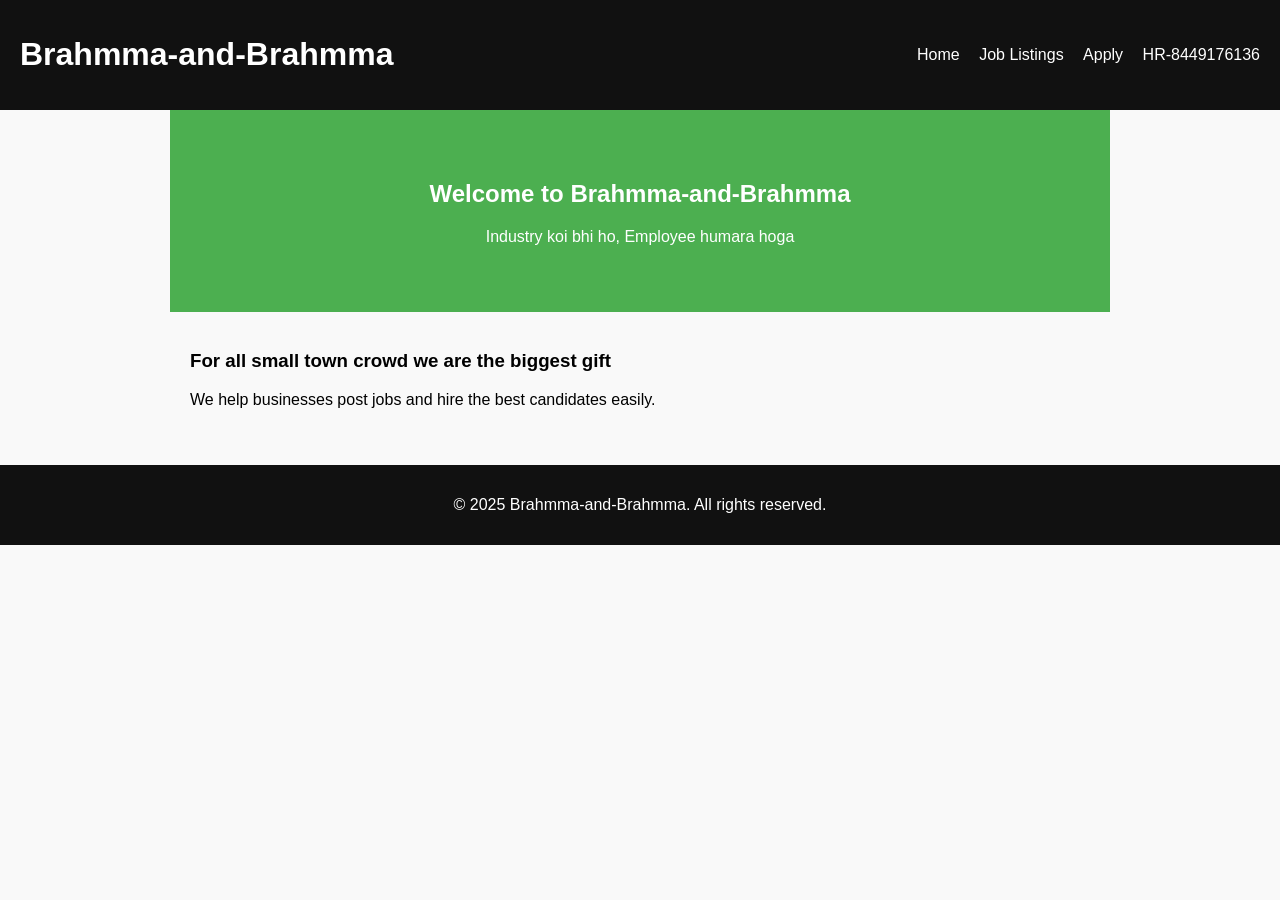
<file: index.html>
<!DOCTYPE html>
<html lang="en">
<head>
<meta charset="UTF-8">
<meta name="viewport" content="width=device-width, initial-scale=1.0">
<title>Job Portal - Brahmma-and-BrahmmA</title>
<link rel="stylesheet" href="style.css">
</head>
<body>
<header>
  <h1>Brahmma-and-Brahmma</h1>
  <nav>
    <a href="index.html">Home</a>
    <a href="jobs.html">Job Listings</a>
    <a href="apply.html">Apply</a>
    <a href="contact.html">HR-8449176136</a>
  </nav>
</header>

<section class="hero">
  <h2>Welcome to Brahmma-and-Brahmma</h2>
  <p>Industry koi bhi ho, Employee humara hoga</p>
</section>

<section class="about">
  <h3>For all small town crowd we are the biggest gift</h3>
  <p>We help businesses post jobs and hire the best candidates easily.</p>
</section>

<footer>
  <p>&copy; 2025 Brahmma-and-Brahmma. All rights reserved.</p>
</footer>
</body>
</html>
</file>
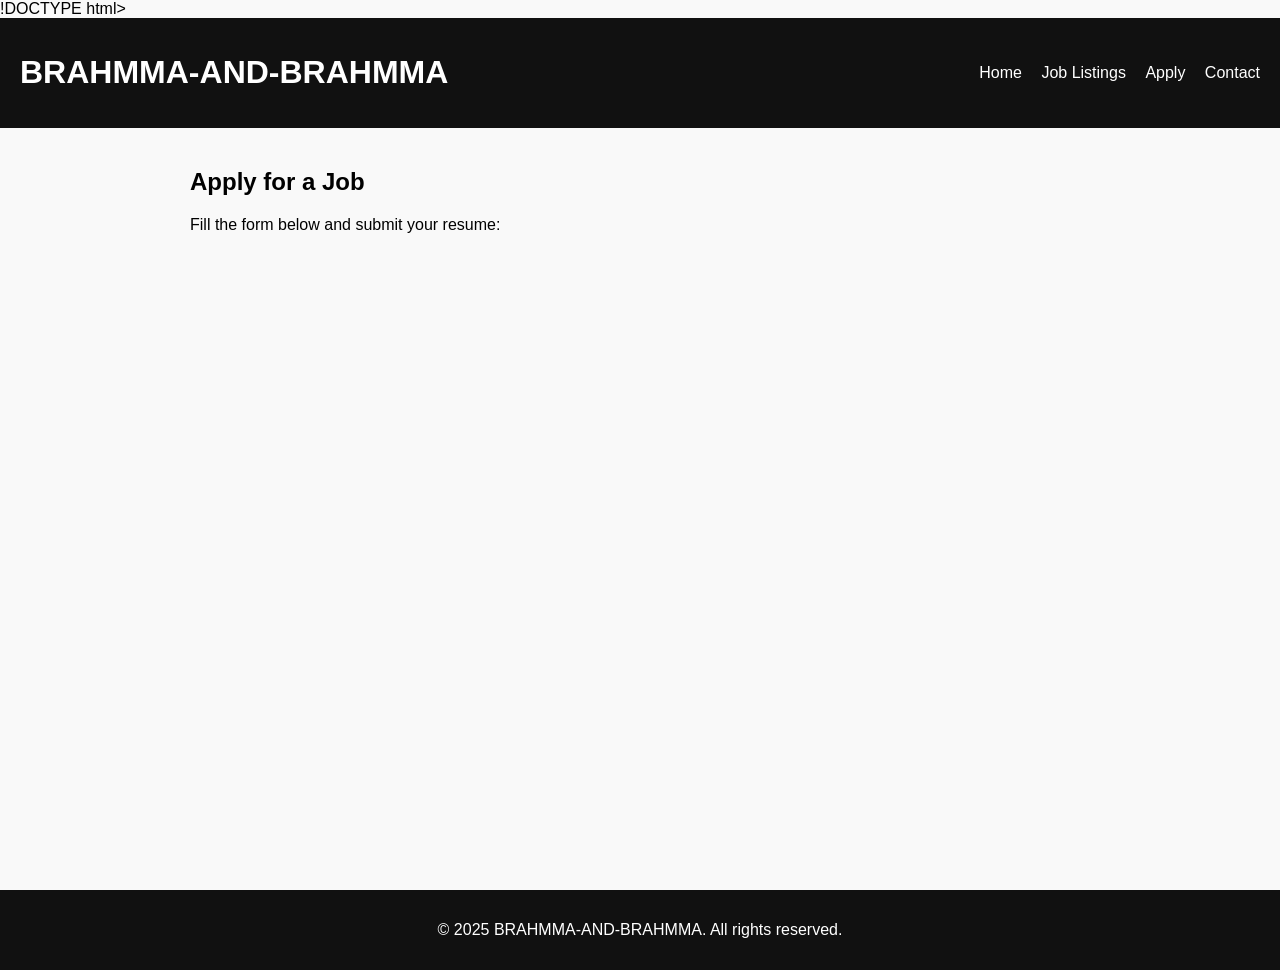
<file: apply.html>
!DOCTYPE html>
<html lang="en">
<head>
<meta charset="UTF-8">
<meta name="viewport" content="width=device-width, initial-scale=1.0">
<title>Apply -BRAHMMA-AND-BRAHMMA</title>
<link rel="stylesheet" href="style.css">
</head>
<body>
<header>
  <h1>BRAHMMA-AND-BRAHMMA</h1>
  <nav>
    <a href="index.html">Home</a>
    <a href="jobs.html">Job Listings</a>
    <a href="apply.html">Apply</a>
    <a href="contact.html">Contact</a>
  </nav>
</header>

<section class="apply-form">
  <h2>Apply for a Job</h2>
  <p>Fill the form below and submit your resume:</p>
  <!-- Replace YOUR_GOOGLE_FORM_URL with actual Google Form link -->
  <iframe src="https://docs.google.com/forms/d/e/1FAIpQLSeqbpx_HUTSSwKZ7dIfkHvcG_12F2yODnmoaE5srKHlaeZ4JQ/viewform?usp=sharing&ouid=113448237647261487691L" width="100%" height="600" frameborder="0" marginheight="0" marginwidth="0">Loading…</iframe>
</section>

<footer>
  <p>&copy; 2025 BRAHMMA-AND-BRAHMMA. All rights reserved.</p>
</footer>
</body>
</html>
</file>
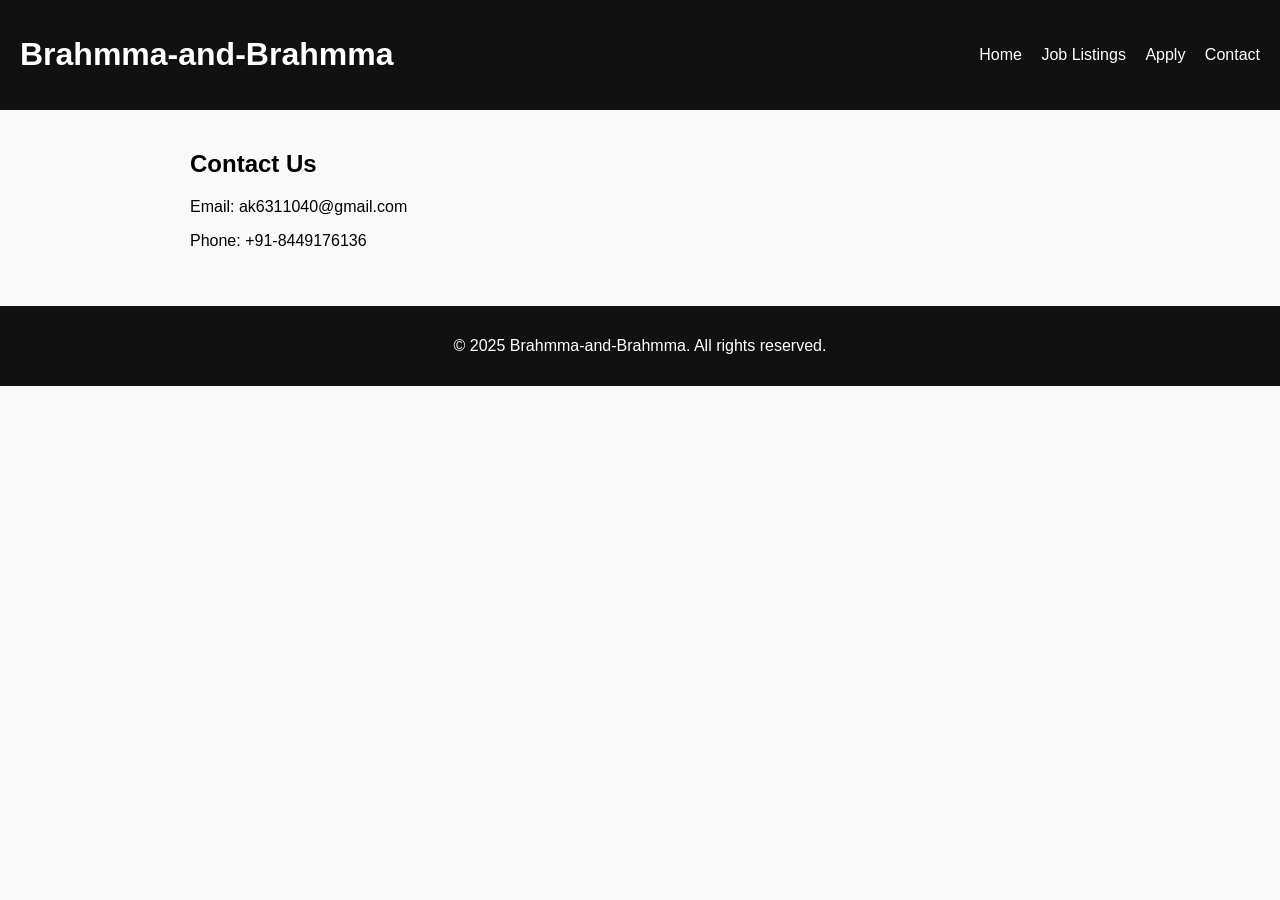
<file: contact.html>
<!DOCTYPE html>
<html lang="en">
<head>
<meta charset="UTF-8">
<meta name="viewport" content="width=device-width, initial-scale=1.0">
<title>8449176136 - Brahmma-and-Brahmma</title>
<link rel="stylesheet" href="style.css">
</head>
<body>
<header>
  <h1>Brahmma-and-Brahmma</h1>
  <nav>
    <a href="index.html">Home</a>
    <a href="jobs.html">Job Listings</a>
    <a href="apply.html">Apply</a>
    <a href="contact.html">Contact</a>
  </nav>
</header>

<section class="contact">
  <h2>Contact Us</h2>
  <p>Email: ak6311040@gmail.com</p>
  <p>Phone: +91-8449176136</p>
</section>

<footer>
  <p>&copy; 2025 Brahmma-and-Brahmma. All rights reserved.</p>
</footer>
</body>
</html>
</file>
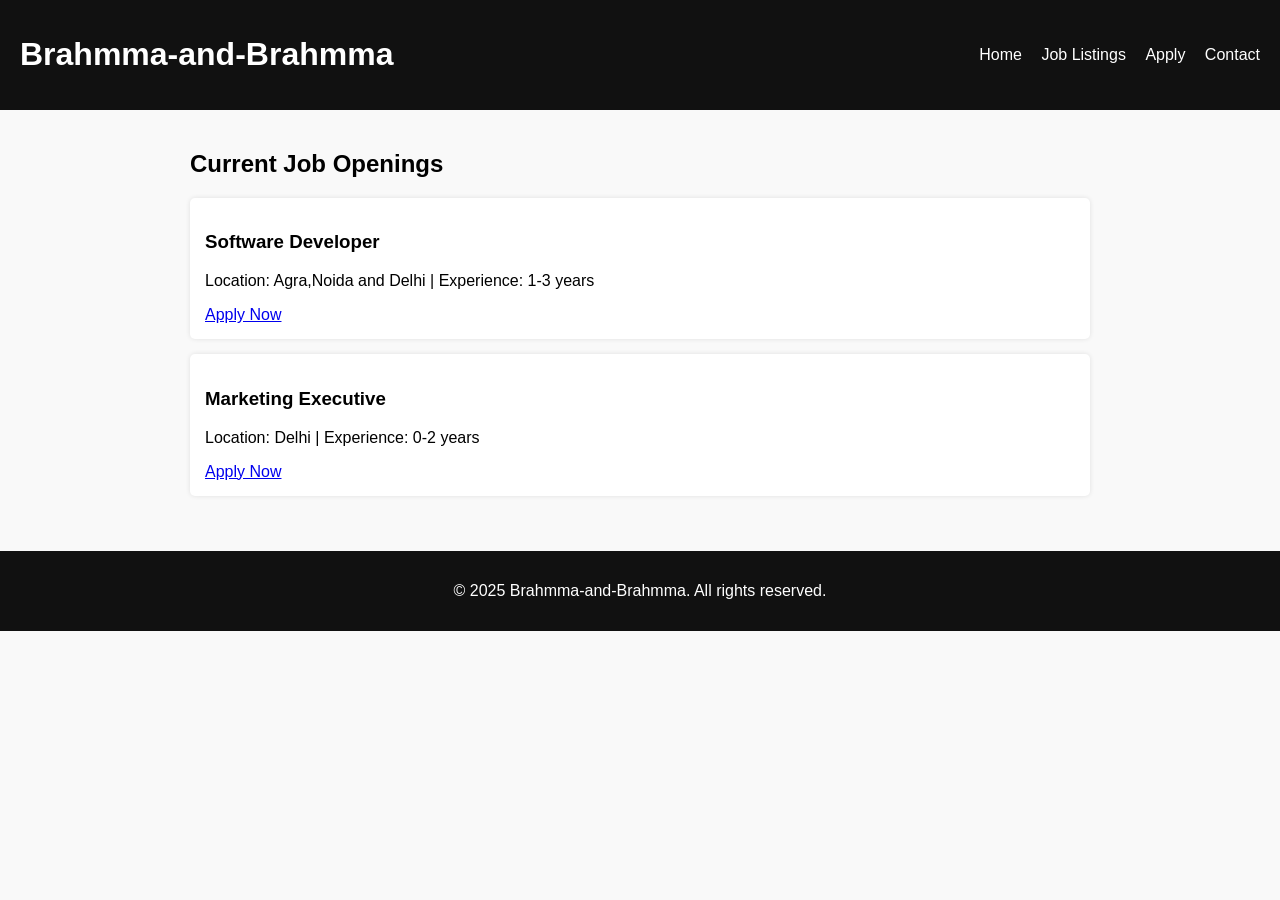
<file: jobs.html>
<!DOCTYPE html>
<html lang="en">
<head>
<meta charset="UTF-8">
<meta name="viewport" content="width=device-width, initial-scale=1.0">
<title>Job Listings - Brahmma-and-Brahmma</title>
<link rel="stylesheet" href="style.css">
</head>
<body>
<header>
  <h1>Brahmma-and-Brahmma</h1>
  <nav>
    <a href="index.html">Home</a>
    <a href="jobs.html">Job Listings</a>
    <a href="apply.html">Apply</a>
    <a href="contact.html">Contact</a>
  </nav>
</header>

<section class="jobs">
  <h2>Current Job Openings</h2>
  <div class="job">
    <h3>Software Developer</h3>
    <p>Location: Agra,Noida and Delhi | Experience: 1-3 years</p>
    <a href="apply.html">Apply Now</a>
  </div>
  <div class="job">
    <h3>Marketing Executive</h3>
    <p>Location: Delhi | Experience: 0-2 years</p>
    <a href="apply.html">Apply Now</a>
  </div>
</section>

<footer>
  <p>&copy; 2025 Brahmma-and-Brahmma. All rights reserved.</p>
</footer>
</body>
</html>
</file>
<file: style.css>
body { font-family: Arial, sans-serif; margin:0; padding:0; background:#f9f9f9; }
header { background:#111; color:#fff; padding:15px 20px; display:flex; justify-content:space-between; align-items:center; }
header nav a { color:#fff; margin-left:15px; text-decoration:none; }
.hero { background:#4CAF50; color:#fff; padding:50px 20px; text-align:center; }
section { padding:20px; max-width:900px; margin: auto; }
.jobs .job { background:#fff; padding:15px; margin-bottom:15px; border-radius:5px; box-shadow:0 0 5px rgba(0,0,0,0.1); }
footer { background:#111; color:#fff; text-align:center; padding:15px; margin-top:20px; }
</file>
